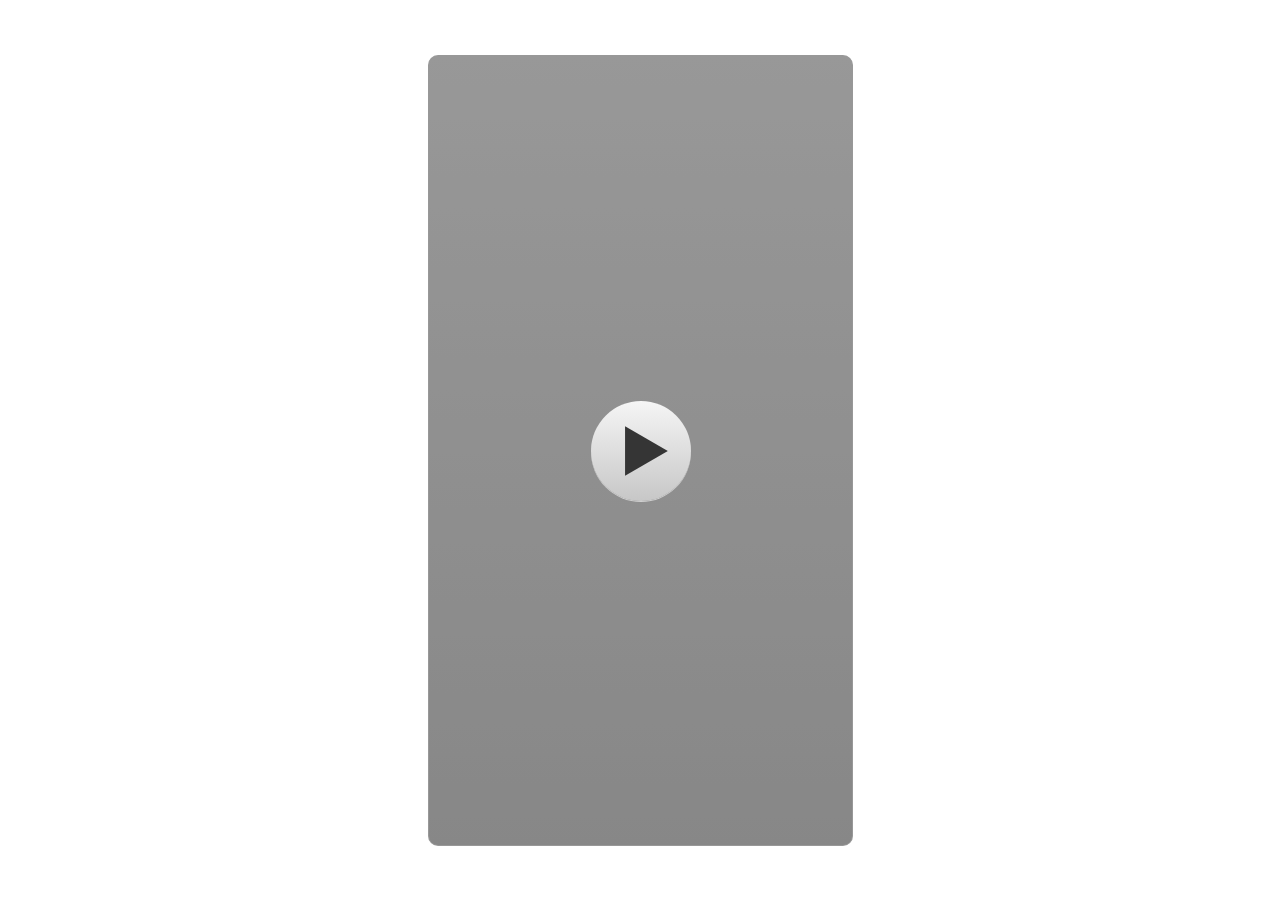
<file: index.html>
<!DOCTYPE html>
<html lang="en-US">
<head>
  <meta charset="utf-8">
  <!-- Created using Storyline 3 - http://www.articulate.com  -->
  <!-- version: 3.10.22406.0 -->
  <title>Aplikasi Si Bobi Tanpa Login Nama</title>
  <meta http-equiv="x-ua-compatible" content="IE=edge" />
  <meta name="viewport" content="width=device-width, initial-scale=1.0, user-scalable=no, shrink-to-fit=no, minimal-ui" />
  <meta name="apple-mobile-web-app-capable" content="yes" />
  <style>
    html, body { height: 100%; padding: 0; margin: 0 }
    #app { height: 100%; width: 100%; }
  </style>
  
  <script>window.THREE = { };</script>
</head>
<body style="background: #FFFFFF" class="cs-HTML theme-classic">
  <!-- 360 -->
  <script>!function(e){function n(e,i){return e.test(i)}function i(e){var i=e||navigator.userAgent,o=i.split("[FBAN");if(void 0!==o[1]&&(i=o[0]),this.apple={phone:n(t,i),ipod:n(d,i),tablet:!n(t,i)&&n(s,i),device:n(t,i)||n(d,i)||n(s,i)},this.amazon={phone:n(h,i),tablet:!n(h,i)&&n(a,i),device:n(h,i)||n(a,i)},this.android={phone:n(h,i)||n(b,i),tablet:!n(h,i)&&!n(b,i)&&(n(a,i)||n(r,i)),device:n(h,i)||n(a,i)||n(b,i)||n(r,i)},this.windows={phone:n(l,i),tablet:n(p,i),device:n(l,i)||n(p,i)},this.other={blackberry:n(f,i),blackberry10:n(u,i),opera:n(c,i),firefox:n(A,i),chrome:n(w,i),device:n(f,i)||n(u,i)||n(c,i)||n(A,i)||n(w,i)},this.seven_inch=n(v,i),this.any=this.apple.device||this.android.device||this.windows.device||this.other.device||this.seven_inch,this.phone=this.apple.phone||this.android.phone||this.windows.phone,this.tablet=this.apple.tablet||this.android.tablet||this.windows.tablet,"undefined"==typeof window)return this}function o(){var e=new i;return e.Class=i,e}var t=/iPhone/i,d=/iPod/i,s=/iPad/i,b=/(?=.*\bAndroid\b)(?=.*\bMobile\b)/i,r=/Android/i,h=/(?=.*\bAndroid\b)(?=.*\bSD4930UR\b)/i,a=/(?=.*\bAndroid\b)(?=.*\b(?:KFOT|KFTT|KFJWI|KFJWA|KFSOWI|KFTHWI|KFTHWA|KFAPWI|KFAPWA|KFARWI|KFASWI|KFSAWI|KFSAWA)\b)/i,l=/IEMobile/i,p=/(?=.*\bWindows\b)(?=.*\bARM\b)/i,f=/BlackBerry/i,u=/BB10/i,c=/Opera Mini/i,w=/(CriOS|Chrome)(?=.*\bMobile\b)/i,A=/(?=.*\bFirefox\b)(?=.*\bMobile\b)/i,v=new RegExp("(?:Nexus 7|BNTV250|Kindle Fire|Silk|GT-P1000)","i");"undefined"!=typeof module&&module.exports&&"undefined"==typeof window?module.exports=i:"undefined"!=typeof module&&module.exports&&"undefined"!=typeof window?module.exports=o():"function"==typeof define&&define.amd?define("isMobile",[],e.isMobile=o()):e.isMobile=o()}(this);
    window.isMobile.apple.tablet = window.isMobile.apple.tablet ||
      (navigator.platform === 'MacIntel' && navigator.maxTouchPoints > 1);
    window.isMobile.apple.device = window.isMobile.apple.device || window.isMobile.apple.tablet;
    window.isMobile.tablet = window.isMobile.tablet || window.isMobile.apple.tablet;
    window.isMobile.any = window.isMobile.any || window.isMobile.apple.tablet;
  </script>

  <div id="focus-sink" aria-hidden="true" tabIndex=-1"></div>

  <div id="preso"></div>
  <script>
    window.DS = {};
    window.globals = {
      DATA_PATH_BASE: '',
      HAS_FRAME: true,
      HAS_SLIDE: true,

      lmsPresent: false,
      tinCanPresent: false,
      cmi5Present: false,
      aoSupport: false,
      scale: 'noscale',
      captureRc: false,
      browserSize: 'optimal',
      bgColor: '#FFFFFF',
      features: '',
      themeName: 'classic',
      preloaderColor: '#FFFFFF',
      suppressAnalytics: false,
      productChannel: 'perpetual',
      publishSource: 'storyline',
      aid: '',
      cid: 'ab3abf30-9f14-4181-a939-6e7280724798',
      playerVersion: '3.10.22406.0',
      maxIosVideoElements: 5,

      
      parseParams: function(qs) {
        if (window.globals.parsedParams != null) {
          return window.globals.parsedParams;
        }
        qs = (qs || window.location.search.substr(1)).split('+').join(' ');
        var params = {},
            tokens,
            re = /[?&]?([^=]+)=([^&]*)/g;

        while (tokens = re.exec(qs)) {
          params[decodeURIComponent(tokens[1]).trim()] =
            decodeURIComponent(tokens[2]).trim();
        }
        window.globals.parsedParams = params;
        return params;
      }

    };

    (function() {

      var classTypes = [ 'desktop', 'mobile', 'phone', 'tablet' ];

      var addDeviceClasses = function(prefix, testObj) {
        var curr, i;
        for (i = 0; i < classTypes.length; i++) {
          curr = classTypes[i];
          if (testObj[curr]) {
            document.body.classList.add(prefix + curr);
          }
        }
      };

      var params = window.globals.parseParams(),
          isDevicePreview = params.devicepreview === '1',
          isPhoneOverride = params.deviceType === 'phone' || (isDevicePreview && params.phone == '1'),
          isTabletOverride = (params.deviceType === 'tablet' || isDevicePreview) && !isPhoneOverride,
          isMobileOverride = isPhoneOverride || isTabletOverride;

      var deviceView = {
        desktop: !window.isMobile.any && !isMobileOverride,
        mobile: window.isMobile.any || isMobileOverride,
        phone: isPhoneOverride || (window.isMobile.phone && !isTabletOverride),
        tablet: isTabletOverride || window.isMobile.tablet
      };

      window.globals.deviceView = deviceView;
      window.isMobile.desktop = !window.isMobile.any;
      window.isMobile.mobile = window.isMobile.any;

      addDeviceClasses('view-', deviceView);

    })();
  </script>
  
  <script src='story_content/user.js' type=text/javascript></script>
  <div class="slide-loader"></div>

  <script type="text/javascript">
    if (window.globals.deviceView.isMobile) { var doc = document, loader = doc.body.querySelector('.slide-loader'); [ 1, 2, 3 ].forEach(function(n) { var d = doc.createElement('div'); d.style.backgroundColor = window.globals.preloaderColor; d.classList.add('mobile-loader-dot'); d.classList.add('dot' + n); loader.appendChild(d); }); }
  </script>

  <div class="mobile-load-title-overlay" style="display: none">
    <div class="mobile-load-title">Aplikasi Si Bobi Tanpa Login Nama</div>
  </div>

  <div class="mobile-chrome-warning"></div>

  <script>
    
    if (window.autoSpider && window.vInterfaceObject) {
      document.querySelector('.mobile-load-title-overlay').style.display = 'none';
    }
  </script>

  

  <link rel="stylesheet" href="html5/data/css/output.min.css" data-noprefix />
</body>
<script src="html5/lib/scripts/ds-bootstrap.min.js"></script>
</html>
</file>
<file: html5/data/css/output.min.css>
@font-face {
  font-family: 'Open SansBold CharsBold0F096BBA';
  src: url('[data-uri]');
  font-style: normal;
  font-weight: normal;
}
@font-face {
  font-family: 'Open Sans Charset1_ 6UZB05D9879';
  src: url('[data-uri]');
  font-style: normal;
  font-weight: normal;
}
@font-face {
  font-family: 'Comic Sans MSBold CBold4F96D39A';
  src: url('[data-uri]');
  font-style: normal;
  font-weight: normal;
}
@font-face {
  font-family: 'Articulate ExtrabolBold6B4CDC54';
  src: url('[data-uri]');
  font-style: normal;
  font-weight: normal;
}
@font-face {
  font-family: 'Comic Sans MS Charset1_4155A292';
  src: url('[data-uri]');
  font-style: normal;
  font-weight: normal;
}
.cs-npnxnanbnsnfns00000000001 .cs-infopanel  {
  box-shadow: 0 1px 0 rgba(184, 184, 184, 1);
  background: rgba(255, 255, 255, 1);
}
.cs-npnxnanbnsnfns00000000001 .cs-infopanel .cs-link {
  color: rgba(124, 34, 128, 1);
}
.cs-npnxnanbnsnfns00000000001 .cs-infopanel .cs-link:hover {
  color: rgba(0, 0, 238, 1);
}
.cs-npnxnanbnsnfns00000000001 .cs-infopanel .cs-name {
  color: rgba(68, 68, 68, 1);
}
.cs-npnxnanbnsnfns00000000001 .cs-infopanel .cs-title {
  color: rgba(153, 153, 153, 1);
}
.cs-npnxnanbnsnfns00000000001 .cs-infopanelpopup  {
  box-shadow: 0 1px 0 rgba(184, 184, 184, 1);
  background: linear-gradient(180deg, rgba(233, 233, 233, 1) 0%, rgba(207, 207, 207, 1) 100%);
}
.cs-npnxnanbnsnfns00000000001 .cs-infopanelpopup .cs-link {
  color: rgba(124, 34, 128, 1);
}
.cs-npnxnanbnsnfns00000000001 .cs-infopanelpopup .cs-link:hover {
  color: rgba(0, 0, 238, 1);
}
.cs-npnxnanbnsnfns00000000001 .cs-infopanelpopup .cs-name {
  color: rgba(68, 68, 68, 1);
}
.cs-npnxnanbnsnfns00000000001 .cs-infopanelpopup .cs-bio {
  color: rgba(153, 153, 153, 1);
}
.cs-npnxnanbnsnfns00000000001 .cs-timer  {
  color: rgba(85, 85, 85, 1);
}
.cs-npnxnanbnsnfns00000000001 .cs-duration stop:first-child {
  stop-color: rgba(0, 215, 255, 1);
}
.cs-npnxnanbnsnfns00000000001 .cs-duration stop:last-child {
  stop-color: rgba(0, 171, 255, 1);
}
.cs-npnxnanbnsnfns00000000001 .cs-elapsed stop:first-child {
  stop-color: rgba(254, 227, 71, 1);
}
.cs-npnxnanbnsnfns00000000001 .cs-elapsed stop:last-child {
  stop-color: rgba(252, 204, 42, 1);
}
.cs-npnxnanbnsnfns00000000001 .cs-timer .cs-pie .cs-innerstroke {
  stroke: rgba(199, 199, 199, 1);
}
.cs-npnxnanbnsnfns00000000001 .cs-timer .cs-pie .cs-innerborder {
  stroke: rgba(255, 255, 255, 1);
}
.cs-npnxnanbnsnfns00000000001 .cs-window  {
  box-shadow: 0 8px 5px rgba(0, 0, 0, 0.2);
  border-color: rgba(234, 234, 234, 1);
  background: rgba(243, 243, 243, 1);
  color: rgba(85, 85, 85, 1);
}
.cs-npnxnanbnsnfns00000000001 .cs-window .cs-diva {
  border-color: rgba(247, 247, 247, 1);
}
.cs-npnxnanbnsnfns00000000001 .cs-window .cs-divb {
  border-color: rgba(211, 211, 211, 1);
}
.cs-npnxnanbnsnfns00000000001 .cs-editor .cs-editor-slide {
  color: rgba(85, 85, 85, 1);
}
.cs-npnxnanbnsnfns00000000001 .cs-editor .cs-editor-html {
  color: rgba(68, 68, 68, 1);
}
.cs-npnxnanbnsnfns00000000001 .cs-editor .cs-editor-button {
  text-shadow: 0 1px 0 rgba(240, 240, 240, 1);
  color: rgba(53, 53, 53, 1);
  border-color: rgba(177, 177, 177, 1);
  background: linear-gradient(180deg, rgba(245, 245, 245, 1) 0%, rgba(199, 199, 199, 1) 100%);
}
.cs-npnxnanbnsnfns00000000001 .cs-editor .cs-editor-button:hover {
  background: linear-gradient(180deg, rgba(242, 242, 242, 1) 0%, rgba(175, 175, 175, 1) 100%);
}
.cs-npnxnanbnsnfns00000000001 .cs-editor .cs-editor-button:active {
  background: linear-gradient(180deg, rgba(199, 199, 199, 1) 0%, rgba(244, 244, 244, 1) 100%);
}
.cs-npnxnanbnsnfns00000000001 .cs-listitem  {
  color: rgba(53, 53, 53, 1);
  border-color: rgba(223, 223, 223, 1);
}
.cs-npnxnanbnsnfns00000000001 .cs-listitem.cs-viewed {
  color: rgba(144, 144, 144, 1);
}
.cs-npnxnanbnsnfns00000000001 .cs-listitem.cs-selected {
  color: rgba(53, 53, 53, 1);
  background: rgba(192, 226, 241, 1);
}
.cs-npnxnanbnsnfns00000000001 .cs-listitem.cs-selected:hover {
  background: rgba(192, 226, 241, 1);
}
.cs-npnxnanbnsnfns00000000001 .cs-listitem.cs-selected.hover {
  background: rgba(192, 226, 241, 1);
}
.cs-npnxnanbnsnfns00000000001 .cs-listitem.cs-selected:focus {
  background: rgba(192, 226, 241, 1);
}
.cs-npnxnanbnsnfns00000000001 .cs-listitem .cs-icon-carrot {
  fill: rgba(53, 53, 53, 1);
}
.cs-npnxnanbnsnfns00000000001 .cs-listitem .cs-icon-carrot .cs-shadow {
  fill: rgba(255, 255, 255, 1);
}
.cs-npnxnanbnsnfns00000000001 .cs-listitem:hover {
  background: rgba(230, 230, 230, 1);
}
.cs-npnxnanbnsnfns00000000001 .cs-listitem.hover {
  background: rgba(230, 230, 230, 1);
}
.cs-npnxnanbnsnfns00000000001 .cs-listitem:focus {
  background: rgba(230, 230, 230, 1);
}
.cs-npnxnanbnsnfns00000000001 .cs-glossary  {
  color: rgba(53, 53, 53, 1);
}
.cs-npnxnanbnsnfns00000000001 .cs-glossary .cs-scrolling-panel {
  background: rgba(231, 231, 231, 1);
}
.cs-npnxnanbnsnfns00000000001 .cs-glossary .cs-term.cs-selected .cs-choice-list-trigger {
  color: rgba(53, 53, 53, 1);
  background: rgba(192, 226, 241, 1);
}
.cs-npnxnanbnsnfns00000000001 .cs-glossary .cs-term.cs-selected .cs-choice-list-trigger:focus {
  color: rgba(53, 53, 53, 1);
  background: rgba(192, 226, 241, 1);
}
.cs-npnxnanbnsnfns00000000001 .cs-glossary .cs-term:hover .cs-choice-list-trigger {
  background: rgba(230, 230, 230, 1);
}
.cs-npnxnanbnsnfns00000000001 .cs-glossary .cs-term.hover .cs-choice-list-trigger {
  background: rgba(230, 230, 230, 1);
}
.cs-npnxnanbnsnfns00000000001 .cs-glossary .cs-term .cs-choice-list-trigger:focus {
  background: rgba(230, 230, 230, 1);
}
.cs-npnxnanbnsnfns00000000001 .cs-glossary .cs-diva {
  border-color: rgba(226, 226, 226, 1);
}
.cs-npnxnanbnsnfns00000000001 .cs-glossary .cs-divb {
  border-color: rgba(226, 226, 226, 1);
}
.cs-npnxnanbnsnfns00000000001 .cs-glossary .cs-divc {
  border-color: rgba(250, 250, 250, 1);
}
.cs-npnxnanbnsnfns00000000001 .cs-glossary .cs-heading {
  color: rgba(68, 68, 68, 1);
}
.cs-npnxnanbnsnfns00000000001 .cs-resource .cs-separator {
  border-color: rgba(224, 224, 224, 1);
}
.cs-npnxnanbnsnfns00000000001 .cs-outline  {
  color: rgba(68, 68, 68, 1);
}
.cs-npnxnanbnsnfns00000000001 .cs-outline .cs-diva {
  border-color: rgba(198, 198, 198, 1);
}
.cs-npnxnanbnsnfns00000000001 .cs-outline .cs-divb {
  border-color: rgba(249, 249, 249, 1);
}
.cs-npnxnanbnsnfns00000000001 .cs-outline .cs-divc {
  border-color: rgba(225, 225, 225, 1);
}
.cs-npnxnanbnsnfns00000000001 .cs-outline .cs-search-filter:hover {
  color: rgba(0, 0, 238, 1);
}
.cs-npnxnanbnsnfns00000000001 .cs-outline .cs-search-filter.hover {
  color: rgba(0, 0, 238, 1);
}
.cs-npnxnanbnsnfns00000000001 .cs-transcript  {
  color: rgba(68, 68, 68, 1);
}
.cs-npnxnanbnsnfns00000000001 .cs-transcript .cs-div {
  border-color: rgba(225, 225, 225, 1);
}
.cs-npnxnanbnsnfns00000000001 .cs-tabs:not(.topmenu-item) {
  color: rgba(85, 85, 85, 1);
}
.cs-npnxnanbnsnfns00000000001 .cs-tabs .cs-inner-button:not(.topmenu-item) {
  text-shadow: 0 1px 0 rgba(240, 240, 240, 1);
}
.cs-npnxnanbnsnfns00000000001 .cs-tabs:hover:not(.topmenu-item) {
  color: rgba(51, 51, 51, 1);
}
.cs-npnxnanbnsnfns00000000001 .cs-tabs.cs-selected {
  background: rgba(243, 243, 243, 1);
  color: rgba(51, 51, 51, 1);
}
.cs-npnxnanbnsnfns00000000001 .cs-seekcontrol  {
  background: linear-gradient(180deg, rgba(245, 245, 245, 1) 0%, rgba(199, 199, 199, 1) 100%);
  border-color: rgba(177, 177, 177, 1);
}
.cs-npnxnanbnsnfns00000000001 .cs-seekcontrol .cs-button:hover .cs-icon {
  fill: rgba(85, 85, 85, 1);
}
.cs-npnxnanbnsnfns00000000001 .cs-seekcontrol .cs-button.hover .cs-icon {
  fill: rgba(85, 85, 85, 1);
}
.cs-npnxnanbnsnfns00000000001 .cs-seekcontrol .cs-button .cs-icon-shadow {
  fill: rgba(240, 240, 240, 1);
}
.cs-npnxnanbnsnfns00000000001 .cs-seekcontrol .cs-button .cs-icon {
  fill: rgba(45, 45, 45, 1);
}
.cs-npnxnanbnsnfns00000000001 .cs-seekcontrol .cs-seek .cs-fill {
  background: rgba(255, 255, 255, 1);
}
.cs-npnxnanbnsnfns00000000001 .cs-seekcontrol .cs-seek {
  background: rgba(231, 231, 231, 1);
  border-color: rgba(184, 184, 184, 1);
}
.cs-npnxnanbnsnfns00000000001 .cs-searchinput .cs-input {
  color: rgba(138, 138, 138, 1);
  border-color: rgba(173, 173, 173, 1);
  background: rgba(223, 223, 223, 1);
}
.cs-npnxnanbnsnfns00000000001 .cs-searchinput .cs-input:focus {
  color: rgba(51, 51, 51, 1);
  background: rgba(250, 250, 250, 1);
}
.cs-npnxnanbnsnfns00000000001 .cs-searchinput .cs-input:hover {
  box-shadow: inset 0 0 1px 0 rgba(107, 248, 255, 1);
}
.cs-npnxnanbnsnfns00000000001 .cs-searchinput .cs-input.hover {
  box-shadow: inset 0 0 1px 0 rgba(107, 248, 255, 1);
}
.cs-npnxnanbnsnfns00000000001 .cs-searchinput .cs-button .cs-icon {
  fill: rgba(138, 138, 138, 1);
}
.cs-npnxnanbnsnfns00000000001 .cs-searchinput .cs-button:hover {
  fill: linear-gradient(180deg, rgba(245, 245, 245, 1) 0%, rgba(199, 199, 199, 1) 100%);
}
.cs-npnxnanbnsnfns00000000001 .cs-searchinput .cs-button.hover {
  fill: linear-gradient(180deg, rgba(245, 245, 245, 1) 0%, rgba(199, 199, 199, 1) 100%);
}
.cs-npnxnanbnsnfns00000000001 .cs-menu  {
  box-shadow: 0 1px 0 rgba(184, 184, 184, 1);
  background: rgba(243, 243, 243, 1);
}
.cs-npnxnanbnsnfns00000000001 .cs-topmenu-item.active .cs-tab {
  background: rgba(243, 243, 243, 1);
}
.cs-npnxnanbnsnfns00000000001 .cs-logo  {
  box-shadow: 0 1px 0 rgba(184, 184, 184, 1);
  background: rgba(255, 255, 255, 1);
}
.cs-npnxnanbnsnfns00000000001 .cs-checkbox  {
  color: rgba(68, 68, 68, 1);
}
.cs-npnxnanbnsnfns00000000001 .cs-checkbox:hover {
  border-color: rgba(107, 248, 255, 1);
}
.cs-npnxnanbnsnfns00000000001 .cs-checkbox.hover {
  border-color: rgba(107, 248, 255, 1);
}
.cs-npnxnanbnsnfns00000000001 .cs-checkbox .cs-box {
  color: rgba(255, 255, 255, 1);
  border-color: rgba(184, 184, 184, 1);
}
.cs-npnxnanbnsnfns00000000001 .cs-checkbox .cs-box:checked::after {
  color: rgba(51, 204, 0, 1);
}
.cs-npnxnanbnsnfns00000000001 .cs-button  {
  text-shadow: 0 1px 0 rgba(240, 240, 240, 1);
  color: rgba(53, 53, 53, 1);
  border-color: rgba(177, 177, 177, 1);
  background: linear-gradient(180deg, rgba(245, 245, 245, 1) 0%, rgba(199, 199, 199, 1) 100%);
  box-shadow: 0 1px 0 rgba(207, 207, 207, 1);
}
.cs-npnxnanbnsnfns00000000001 .cs-button .cs-icon {
  fill: rgba(53, 53, 53, 1);
}
.cs-npnxnanbnsnfns00000000001 .cs-button .cs-icon-shadow {
  fill: rgba(240, 240, 240, 1);
}
.cs-npnxnanbnsnfns00000000001 .cs-button:hover {
  background: linear-gradient(180deg, rgba(242, 242, 242, 1) 0%, rgba(175, 175, 175, 1) 100%);
}
.cs-npnxnanbnsnfns00000000001 .cs-button.hover {
  background: linear-gradient(180deg, rgba(242, 242, 242, 1) 0%, rgba(175, 175, 175, 1) 100%);
}
.cs-npnxnanbnsnfns00000000001 .cs-button:active {
  background: linear-gradient(180deg, rgba(199, 199, 199, 1) 0%, rgba(244, 244, 244, 1) 100%);
}
.cs-npnxnanbnsnfns00000000001 .cs-button.cs-disabled:hover {
  background: linear-gradient(180deg, rgba(245, 245, 245, 1) 0%, rgba(199, 199, 199, 1) 100%);
}
.cs-npnxnanbnsnfns00000000001 .cs-button.cs-disabled.hover {
  background: linear-gradient(180deg, rgba(245, 245, 245, 1) 0%, rgba(199, 199, 199, 1) 100%);
}
.cs-npnxnanbnsnfns00000000001 .cs-button.cs-disabled:active {
  background: linear-gradient(180deg, rgba(245, 245, 245, 1) 0%, rgba(199, 199, 199, 1) 100%);
}
.cs-npnxnanbnsnfns00000000001 .cs-button.cs-volume:hover {
  background: linear-gradient(180deg, rgba(245, 245, 245, 1) 0%, rgba(199, 199, 199, 1) 100%);
}
.cs-npnxnanbnsnfns00000000001 .cs-button.cs-volume.hover {
  background: linear-gradient(180deg, rgba(245, 245, 245, 1) 0%, rgba(199, 199, 199, 1) 100%);
}
.cs-npnxnanbnsnfns00000000001 .cs-button.cs-volume:active {
  background: linear-gradient(180deg, rgba(245, 245, 245, 1) 0%, rgba(199, 199, 199, 1) 100%);
}
.cs-npnxnanbnsnfns00000000001.cs-base  {
  color: rgba(85, 85, 85, 1);
  border-color: rgba(233, 233, 233, 1);
  background: linear-gradient(180deg, rgba(233, 233, 233, 1) 0%, rgba(207, 207, 207, 1) 100%);
}
.cs-npnxnanbnsnfns00000000001.cs-base .cs-separator .cs-diva {
  background: rgba(211, 211, 211, 1);
}
.cs-npnxnanbnsnfns00000000001.cs-base .cs-separator .cs-divb {
  background: rgba(247, 247, 247, 1);
}
.cs-npnxnanbnsnfns00000000001.cs-base .cs-topmenu-item.active .cs-tab {
  border-color: rgba(211, 211, 211, 1);
}
.cs-npnxnanbnsnfns00000000001.cs-base .cs-topmenu-item.active .cs-panel {
  border-color: rgba(211, 211, 211, 1);
}
.cs-npnxnanbnsnfns00000000001.cs-base .cs-left {
  background: linear-gradient(180deg, rgba(219, 219, 219, 1) 0%, rgba(195, 195, 195, 1) 100%);
}
.cs-npnxnanbnsnfns00000000001.cs-base .cs-area-primary .cs-slide-container {
  background: linear-gradient(180deg, rgba(233, 233, 233, 1) 0%, rgba(207, 207, 207, 1) 100%);
}
.cs-npnxnanbnsnfns00000000001 .cs-volume::-moz-range-thumb {
  border-color: rgba(165, 165, 165, 1);
  box-shadow: inset 0 0 1px 0 rgba(212, 212, 212, 1);
  background: rgba(200, 200, 200, 1);
}
.cs-npnxnanbnsnfns00000000001 .cs-volume::-ms-thumb {
  border-color: rgba(165, 165, 165, 1);
  box-shadow: inset 0 0 1px 0 rgba(212, 212, 212, 1);
  background: rgba(200, 200, 200, 1);
}
.cs-npnxnanbnsnfns00000000001 .cs-volume::-webkit-slider-thumb {
  border-color: rgba(165, 165, 165, 1);
  box-shadow: inset 0 0 1px 0 rgba(212, 212, 212, 1);
  background: rgba(200, 200, 200, 1);
}
.cs-npnxnanbnsnfns00000000001 .cs-volume::-moz-range-track {
  border-color: rgba(242, 242, 242, 1);
  background: linear-gradient(180deg, rgba(188, 188, 188, 1) 0%, rgba(188, 188, 188, 1) 50.196%, rgba(195, 195, 195, 1) 100%);
}
.cs-npnxnanbnsnfns00000000001 .cs-volume::-ms-track {
  border-color: rgba(242, 242, 242, 1);
  background: linear-gradient(180deg, rgba(188, 188, 188, 1) 0%, rgba(188, 188, 188, 1) 50.196%, rgba(195, 195, 195, 1) 100%);
}
.cs-npnxnanbnsnfns00000000001 .cs-volume::-webkit-slider-runnable-track {
  border-color: rgba(242, 242, 242, 1);
  background: linear-gradient(180deg, rgba(188, 188, 188, 1) 0%, rgba(188, 188, 188, 1) 50.196%, rgba(195, 195, 195, 1) 100%);
}
body.show-focus .tab-focus-box {
  border-color: rgba(255, 255, 0, 1);
}
.skipnav {
  border-color: rgba(255, 255, 0, 1);
}
.fn-npnxnanbsnfns00000000001 {
  font-family: 'Open SansD6FFC9F9';
  -webkit-font-variant-ligatures: no-common-ligatures;
  font-variant-ligatures: no-common-ligatures;
}
.fn-pxabnsnfns00000000001 {
  font-family: 'Open SansD6FFC9F9';
  -webkit-font-variant-ligatures: no-common-ligatures;
  font-variant-ligatures: no-common-ligatures;
}
.fn-npxnabnsnfns00000000001 {
  font-family: 'Open SansD6FFC9F9';
  -webkit-font-variant-ligatures: no-common-ligatures;
  font-variant-ligatures: no-common-ligatures;
}
.fn-npnxnanbnsnfns00000000001 {
  font-family: 'Open SansD6FFC9F9';
  -webkit-font-variant-ligatures: no-common-ligatures;
  font-variant-ligatures: no-common-ligatures;
}
.fn-pxabnsnfns00000000000 {
  font-family: 'Open SansD6FFC9F9';
  -webkit-font-variant-ligatures: no-common-ligatures;
  font-variant-ligatures: no-common-ligatures;
}
@font-face {
  font-family: 'Open SansD6FFC9F9';
  src: url('[data-uri]');
  font-style: normal;
  font-weight: bold;
}
@font-face {
  font-family: 'Open SansD6FFC9F9';
  src: url('[data-uri]');
  font-style: normal;
  font-weight: normal;
}
.cs-InvalidPromptSlide .cs-5cghGxphSiW-InvalidPromptSlide-btn0 {
  color: rgba(53, 53, 53, 1);
  border-color: rgba(177, 177, 177, 1);
  background: linear-gradient(180deg, rgba(245, 245, 245, 1) 0%, rgba(199, 199, 199, 1) 100%);
  text-shadow: 0 1px 0 rgba(240, 240, 240, 1);
}
.cs-InvalidPromptSlide .cs-5cghGxphSiW-InvalidPromptSlide-btn0 .cs-html {
  color: rgba(68, 68, 68, 1);
}
.cs-InvalidPromptSlide .cs-5cghGxphSiW-InvalidPromptSlide-btn0 .cs-slide {
  border-color: rgba(85, 85, 85, 1);
}
.cs-InvalidPromptSlide .cs-5cghGxphSiW-InvalidPromptSlide-btn0:hover {
  background: linear-gradient(180deg, rgba(242, 242, 242, 1) 0%, rgba(175, 175, 175, 1) 100%);
}
.cs-InvalidPromptSlide .cs-5cghGxphSiW-InvalidPromptSlide-btn0:active {
  background: linear-gradient(180deg, rgba(199, 199, 199, 1) 0%, rgba(244, 244, 244, 1) 100%);
}
.cs-PrintPromptSlide .cs-5cghGxphSiW-PrintPromptSlide-btn0 {
  color: rgba(53, 53, 53, 1);
  border-color: rgba(177, 177, 177, 1);
  background: linear-gradient(180deg, rgba(245, 245, 245, 1) 0%, rgba(199, 199, 199, 1) 100%);
  text-shadow: 0 1px 0 rgba(240, 240, 240, 1);
}
.cs-PrintPromptSlide .cs-5cghGxphSiW-PrintPromptSlide-btn0 .cs-html {
  color: rgba(68, 68, 68, 1);
}
.cs-PrintPromptSlide .cs-5cghGxphSiW-PrintPromptSlide-btn0 .cs-slide {
  border-color: rgba(85, 85, 85, 1);
}
.cs-PrintPromptSlide .cs-5cghGxphSiW-PrintPromptSlide-btn0:hover {
  background: linear-gradient(180deg, rgba(242, 242, 242, 1) 0%, rgba(175, 175, 175, 1) 100%);
}
.cs-PrintPromptSlide .cs-5cghGxphSiW-PrintPromptSlide-btn0:active {
  background: linear-gradient(180deg, rgba(199, 199, 199, 1) 0%, rgba(244, 244, 244, 1) 100%);
}
.cs-ScrollPromptSlide .cs-5cghGxphSiW-ScrollPromptSlide-btn0 {
  color: rgba(53, 53, 53, 1);
  border-color: rgba(177, 177, 177, 1);
  background: linear-gradient(180deg, rgba(245, 245, 245, 1) 0%, rgba(199, 199, 199, 1) 100%);
  text-shadow: 0 1px 0 rgba(240, 240, 240, 1);
}
.cs-ScrollPromptSlide .cs-5cghGxphSiW-ScrollPromptSlide-btn0 .cs-html {
  color: rgba(68, 68, 68, 1);
}
.cs-ScrollPromptSlide .cs-5cghGxphSiW-ScrollPromptSlide-btn0 .cs-slide {
  border-color: rgba(85, 85, 85, 1);
}
.cs-ScrollPromptSlide .cs-5cghGxphSiW-ScrollPromptSlide-btn0:hover {
  background: linear-gradient(180deg, rgba(242, 242, 242, 1) 0%, rgba(175, 175, 175, 1) 100%);
}
.cs-ScrollPromptSlide .cs-5cghGxphSiW-ScrollPromptSlide-btn0:active {
  background: linear-gradient(180deg, rgba(199, 199, 199, 1) 0%, rgba(244, 244, 244, 1) 100%);
}
.cs-ResumePromptSlide .cs-5cghGxphSiW-ResumePromptSlide-btn0 {
  color: rgba(53, 53, 53, 1);
  border-color: rgba(177, 177, 177, 1);
  background: linear-gradient(180deg, rgba(245, 245, 245, 1) 0%, rgba(199, 199, 199, 1) 100%);
  text-shadow: 0 1px 0 rgba(240, 240, 240, 1);
}
.cs-ResumePromptSlide .cs-5cghGxphSiW-ResumePromptSlide-btn0 .cs-html {
  color: rgba(68, 68, 68, 1);
}
.cs-ResumePromptSlide .cs-5cghGxphSiW-ResumePromptSlide-btn0 .cs-slide {
  border-color: rgba(85, 85, 85, 1);
}
.cs-ResumePromptSlide .cs-5cghGxphSiW-ResumePromptSlide-btn0:hover {
  background: linear-gradient(180deg, rgba(242, 242, 242, 1) 0%, rgba(175, 175, 175, 1) 100%);
}
.cs-ResumePromptSlide .cs-5cghGxphSiW-ResumePromptSlide-btn0:active {
  background: linear-gradient(180deg, rgba(199, 199, 199, 1) 0%, rgba(244, 244, 244, 1) 100%);
}
.cs-ResumePromptSlide .cs-5cghGxphSiW-ResumePromptSlide-btn1 {
  color: rgba(53, 53, 53, 1);
  border-color: rgba(177, 177, 177, 1);
  background: linear-gradient(180deg, rgba(245, 245, 245, 1) 0%, rgba(199, 199, 199, 1) 100%);
  text-shadow: 0 1px 0 rgba(240, 240, 240, 1);
}
.cs-ResumePromptSlide .cs-5cghGxphSiW-ResumePromptSlide-btn1 .cs-html {
  color: rgba(68, 68, 68, 1);
}
.cs-ResumePromptSlide .cs-5cghGxphSiW-ResumePromptSlide-btn1 .cs-slide {
  border-color: rgba(85, 85, 85, 1);
}
.cs-ResumePromptSlide .cs-5cghGxphSiW-ResumePromptSlide-btn1:hover {
  background: linear-gradient(180deg, rgba(242, 242, 242, 1) 0%, rgba(175, 175, 175, 1) 100%);
}
.cs-ResumePromptSlide .cs-5cghGxphSiW-ResumePromptSlide-btn1:active {
  background: linear-gradient(180deg, rgba(199, 199, 199, 1) 0%, rgba(244, 244, 244, 1) 100%);
}
.cs-ExternalInterfaceErrorSlide .cs-buttonOK {
  color: rgba(53, 53, 53, 1);
  border-color: rgba(177, 177, 177, 1);
  background: linear-gradient(180deg, rgba(245, 245, 245, 1) 0%, rgba(199, 199, 199, 1) 100%);
  text-shadow: 0 1px 0 rgba(240, 240, 240, 1);
}
.cs-ExternalInterfaceErrorSlide .cs-buttonOK .cs-html {
  color: rgba(68, 68, 68, 1);
}
.cs-ExternalInterfaceErrorSlide .cs-buttonOK .cs-slide {
  border-color: rgba(85, 85, 85, 1);
}
.cs-ExternalInterfaceErrorSlide .cs-buttonOK:hover {
  background: linear-gradient(180deg, rgba(242, 242, 242, 1) 0%, rgba(175, 175, 175, 1) 100%);
}
.cs-ExternalInterfaceErrorSlide .cs-buttonOK:active {
  background: linear-gradient(180deg, rgba(199, 199, 199, 1) 0%, rgba(244, 244, 244, 1) 100%);
}
</file>
